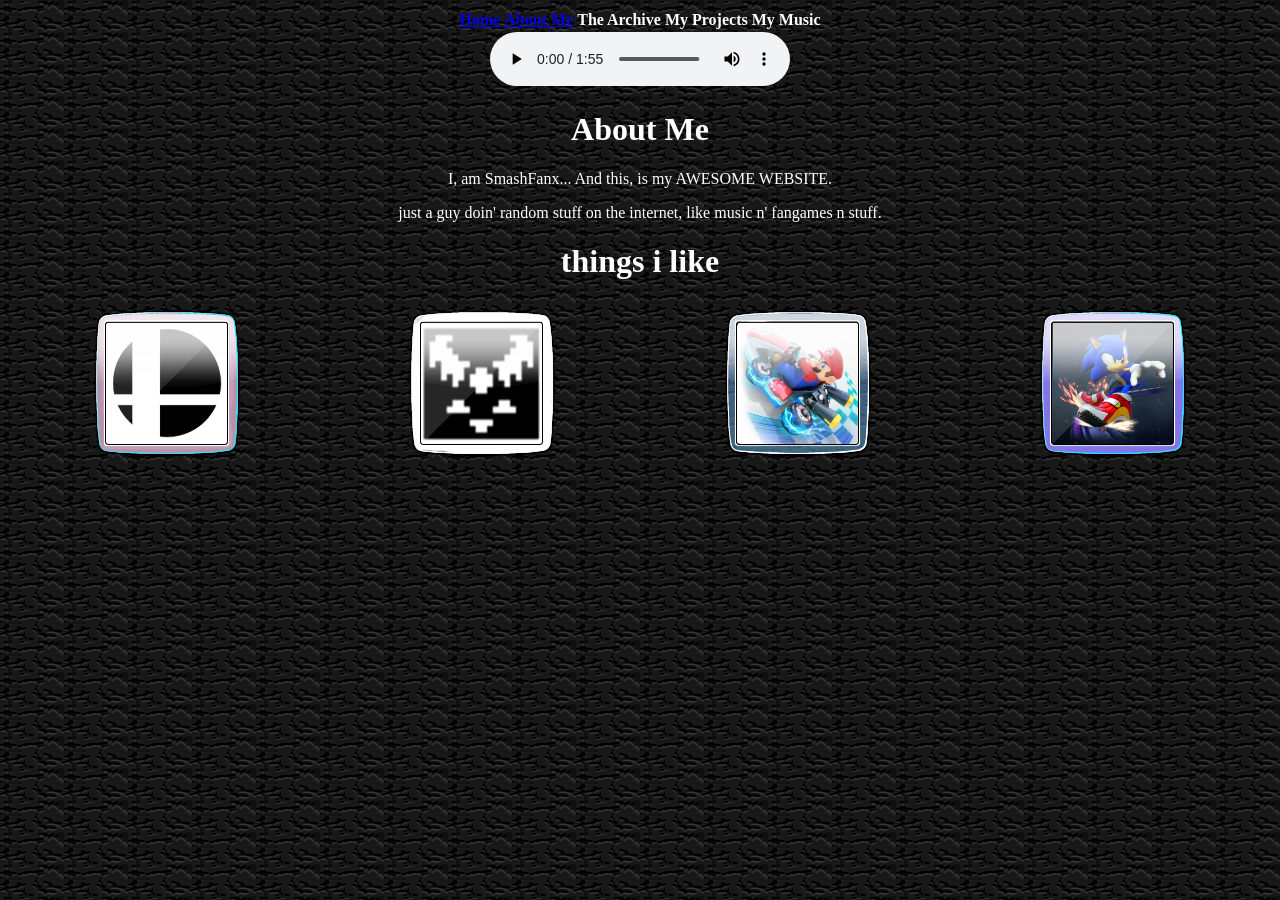
<file: about.html>
<!DOCTYPE html>
<html>
<head>
	<title>Awesome SmashFanx Website</title>
	<link rel="stylesheet" href="style.css">
</head>
	
	<header>
		
	<table>
	  <tr>
	    <th><a href="index.html">Home</a></th>
	    <th><a href="about.html">About Me</a></th>
	    <th>The Archive</th>
		<th>My Projects</th>
		<th>My Music</th>
	  </tr>
	</table>
		
	
	<audio controls autoplay loop>
			<source src="bgm/ssb_shop.mp3" type="audio/mpeg">
			Your browser does not support the audio element.
		</audio>
	
	</header>
	
	
	<body style="background-image: url('img/sitebg1.png');">
	
		<h1 style="color:#FFFFFF;">About Me</h1>
	
		<p style="color:#FFFFFF;">I, am SmashFanx... And this, is my AWESOME WEBSITE.</p>
		
		<p style="color:#FFFFFF;">just a guy doin' random stuff on the internet, like music n' fangames n stuff.</p>
		
		<h1 style="color:#FFFFFF;">things i like</h1>
	<table>
	  <tr>
		<th><img src="img/FAicons/SmashBros.png" alt="Super Smash Brothers"></th>
		<th><img src="img/FAicons/Deltarune.png" alt="Deltarune"></th>
		<th><img src="img/FAicons/Mario.png" alt="Super Mario"></th>
		<th><img src="img/FAicons/Sonic.png" alt="Sonic the Hedgehog"></th>
	  </tr>
	</table>

	</body>
</html>
</file>
<file: style.css>
h1 {
	color: #FFFFFF;
	text-align: center;
}
p {
	color: #FFFFFF;
	text-align: center;
}
header {
	color: #FFFFFF;
	text-align: center;
}
img {
  display: block;
  margin: auto;
  width: 50%;
}
th {
	color: #FFFFFF;
	text-align: center;
}
table {
  display: flex;
  justify-content: center;
  align-items: center;
}
</file>
